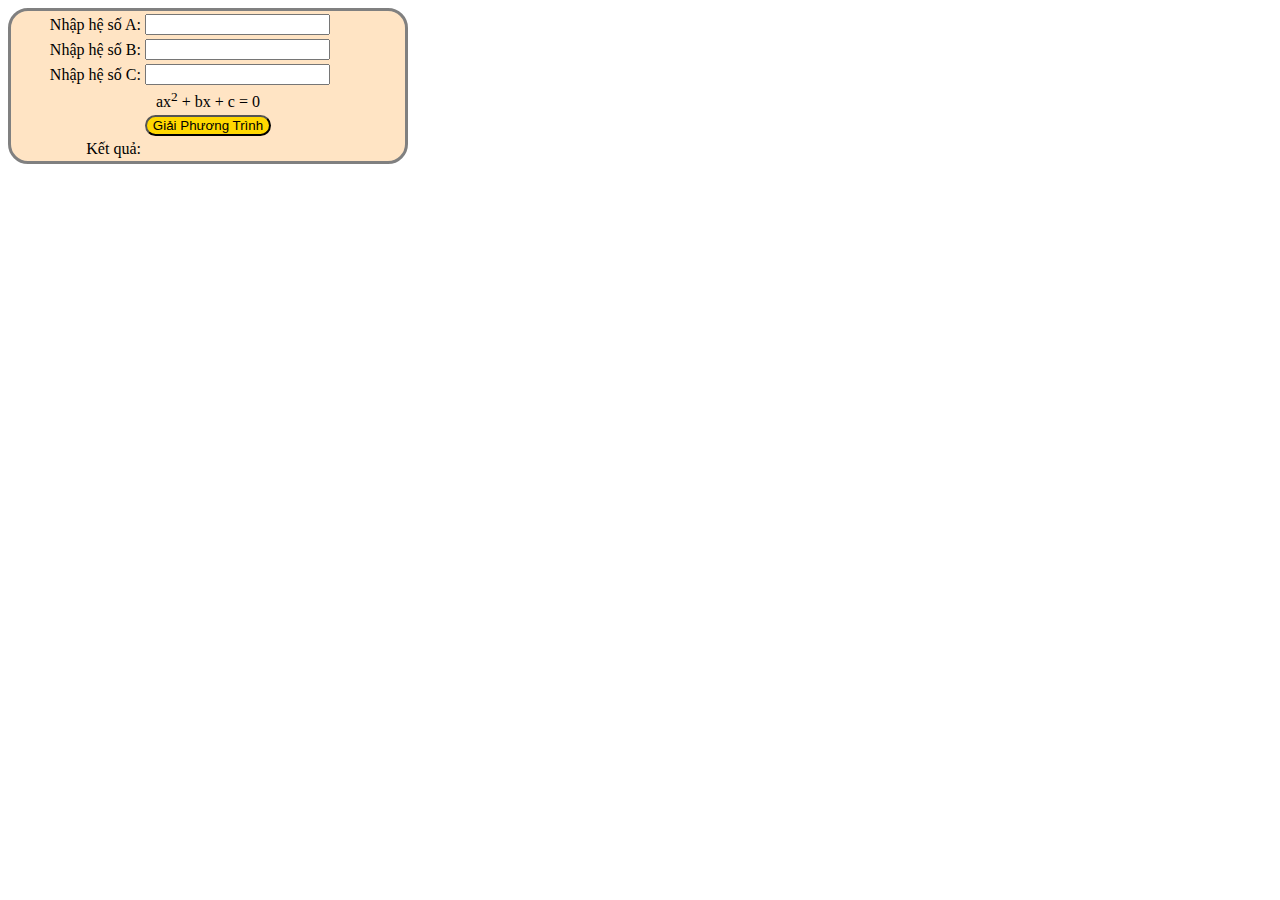
<file: ptb2.html>
<!DOCTYPE html>
<html lang="en">
<head>
    <meta charset="UTF-8">
    <meta http-equiv="X-UA-Compatible" content="IE=edge">
    <meta name="viewport" content="width=device-width, initial-scale=1.0">
    <title>Giải phương trình bậc 2</title>
    <link rel="stylesheet" href="ptb2.css">
    <script src="ptb2.js"></script>
</head>
<body>
    <table>
        <tr>
            <td class="pas">
                Nhập hệ số A:
            </td>
            <td>
                <input type="number", onchange="mydoia()",  id="a">    
            </td>
        </tr>
        <tr>
            <td class="pas">
                Nhập hệ số B:
            </td>
            <td>
                <input type="number", onchange="mydoib()",  id="b">
            </td>
        </tr>
        <tr>
            <td class="pas"> 
                Nhập hệ số C:
            </td>
            <td>
                <input type="number", onchange="mydoic()",  id="c">
            </td>
        </tr>
        <tr>
            <td colspan="2", class="col">
                <span id="A">a</span>x<sup>2</sup> + <span id="B">b</span>x + <span id="C">c</span> = 0
            </td>
        </tr>
        <tr> 
            <td colspan="2", class="col">
                <button onclick="myFunction()", id="submit"> Giải Phương Trình </button> <br>
            </td>
        </tr>
        <tr>
            <td class="pas">
                Kết quả:
            </td>
            <td>
                <p id="hienthi"></p>
            </td>
        </tr>
    </table>
  
      
        
    
</body>
</html>
</file>
<file: ptb2.css>
body
{
    width:800px;
    height: 800px;
}
div   
{
    padding: 8px;
}
#btn
{
    margin: 5px 100px  ;
}
table 
{
    border-style: solid;
    width: 50%;
    border-radius: 20px;
    background-color: bisque;

}
.pas
{
    text-align: right;
}
.col
{
    text-align: center;
}
#submit 
{
    border-radius: 20px;
    background-color: gold;
}
</file>
